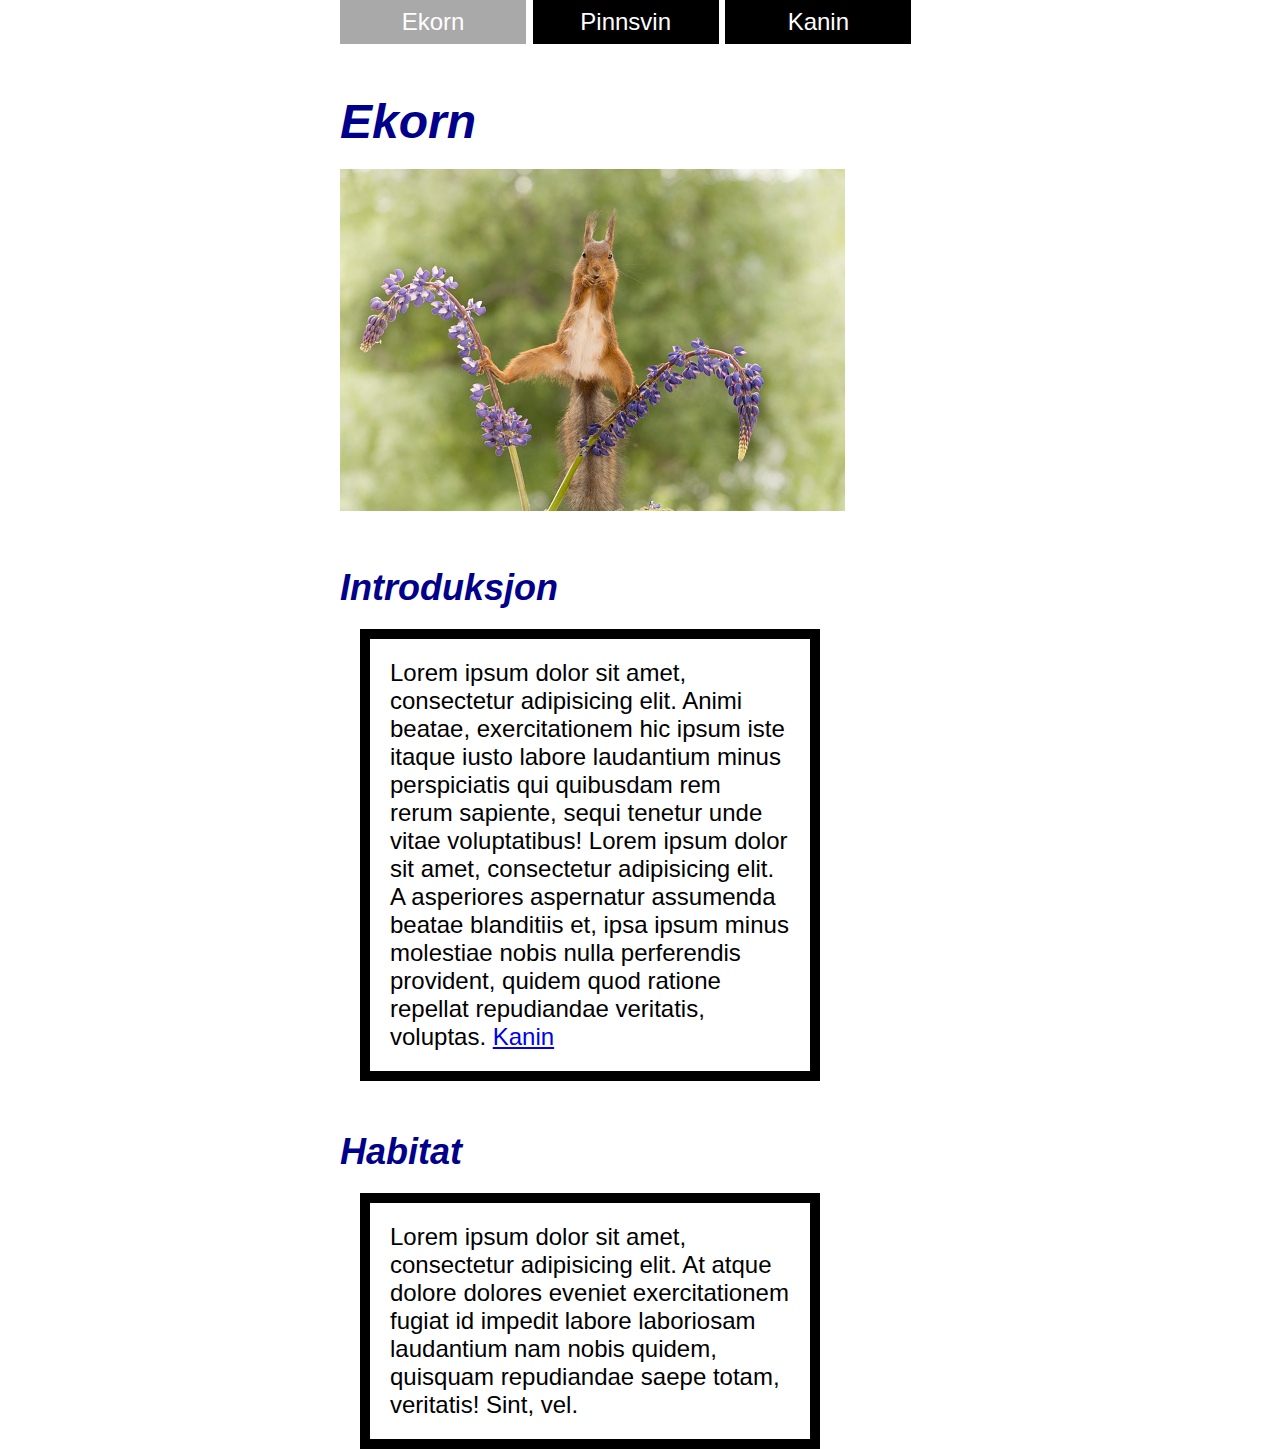
<file: index.html>
<!DOCTYPE html>
<html lang="en">
<head>
  <meta charset="UTF-8">
  <title>Ekorn</title>
  <link rel="stylesheet" href="css/style.css">
</head>
<body>
<ul>
  <li><a href="index.html" class="aktiv">Ekorn</a></li>
  <li><a href="pinnsvin.html">Pinnsvin</a></li>
  <li><a href="kanin.html">Kanin</a></li>
</ul>
  <h1>Ekorn</h1>
    <img src="bilder/ekorn.jpg" alt="">

    <h2>Introduksjon</h2>
    <p>
      Lorem ipsum dolor sit amet, consectetur adipisicing elit. Animi beatae, exercitationem hic ipsum iste itaque iusto labore laudantium minus perspiciatis qui quibusdam rem rerum sapiente, sequi tenetur unde vitae voluptatibus! Lorem ipsum dolor sit amet, consectetur adipisicing elit. A asperiores aspernatur assumenda beatae blanditiis et, ipsa ipsum minus molestiae nobis nulla perferendis provident, quidem quod ratione repellat repudiandae veritatis, voluptas.
      <a href="#kanin">Kanin</a>
    </p>

    <h2>Habitat</h2>
    <p>
      Lorem ipsum dolor sit amet, consectetur adipisicing elit. At atque dolore dolores eveniet exercitationem fugiat id impedit labore laboriosam laudantium nam nobis quidem, quisquam repudiandae saepe totam, veritatis! Sint, vel.
    </p>

</body>
</html>
</file>
<file: css/style.css>
h1, h2 {
    color: darkblue;
    margin: 50px 0 20px 0;
    font-weight: bold;
    font-style: italic;
}
p {
    background-color: white;
    padding: 20px;
    width: 460px;
    margin: 0 0 0 20px;
    box-sizing: border-box;
    border: solid 10px black;
}

body{
    width:600px;
    margin: 0 auto;
    font-family: sans-serif;
    font-size: 24px;
}

ul {
    margin: 0;
    padding: 0;
}

ul li {
    list-style: none;
    display: inline-block;
}

 ul li a {
    width: 170px;
     display: inline-block;
    background-color: black;
    color: white;
    text-align: center;
    text-decoration: none;
    padding: 8px;
    margin: 0;
}

 ul li a:hover {
    background-color: white;
    color: black;
}

 ul li a:active {
    background-color: cyan;
}

.aktiv {
    background-color: darkgrey;
}
</file>
